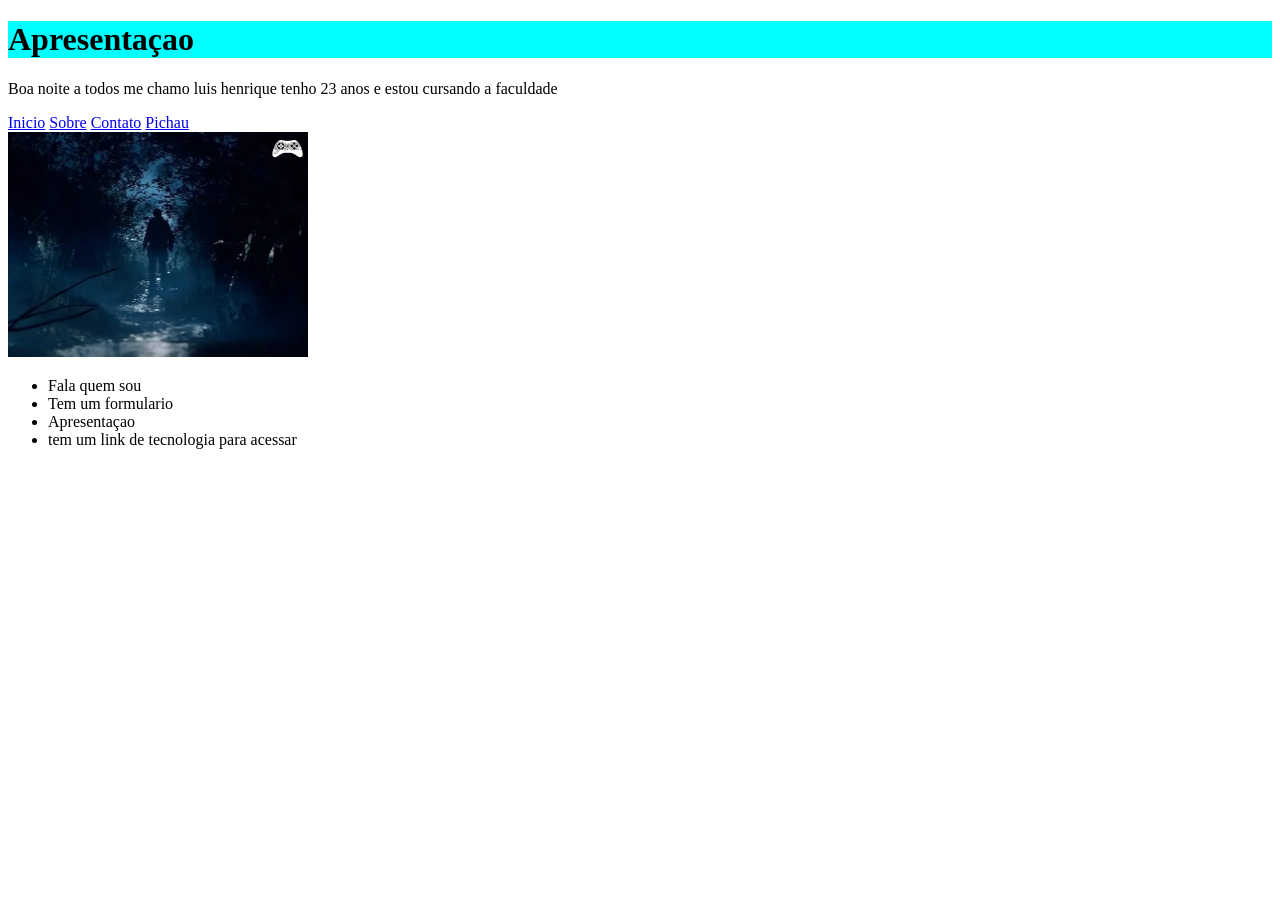
<file: index.html>
<!DOCTYPE html>
<html lang="pt-br">
<head>
    <link rel="stylesheet" href="estilos.css">
    <meta charset="UTF-8">
    <meta name="viewport" content="width=>, initial-scale=1.0">
    <title>Document</title>
</head>
<body>
    <header>
    <h1>Apresentaçao</h1>
    <p>Boa noite a todos me chamo luis henrique tenho 23 anos e estou cursando a faculdade </p>

</header>


<nav>
    <a href="index.html">Inicio</a>
    <a href="sobre.html">Sobre</a>
    <a href="contato.html">Contato</a>
    <a href="https://www.pichau.com.br/?gad_source=1&gad_campaignid=1784047387&gbraid=0AAAAADvAK912t8mC-GQusrKmd2mjm_TOM&gclid=EAIaIQobChMIporn7YSUkwMVMGFIAB37gCFzEAAYASAAEgL_NfD_BwE">Pichau</a>
</nav>
<img
    src="imagen/Resident-Evil-4.webp"
    alt="Resident-Evil-4"
    width="300"
>
<ul>
    <li>Fala quem sou</li>
    <li>Tem um formulario</li>
    <li>Apresentaçao</li>
    <li>tem um link de tecnologia para acessar</li>
</ul>
</body>
</html>
</file>
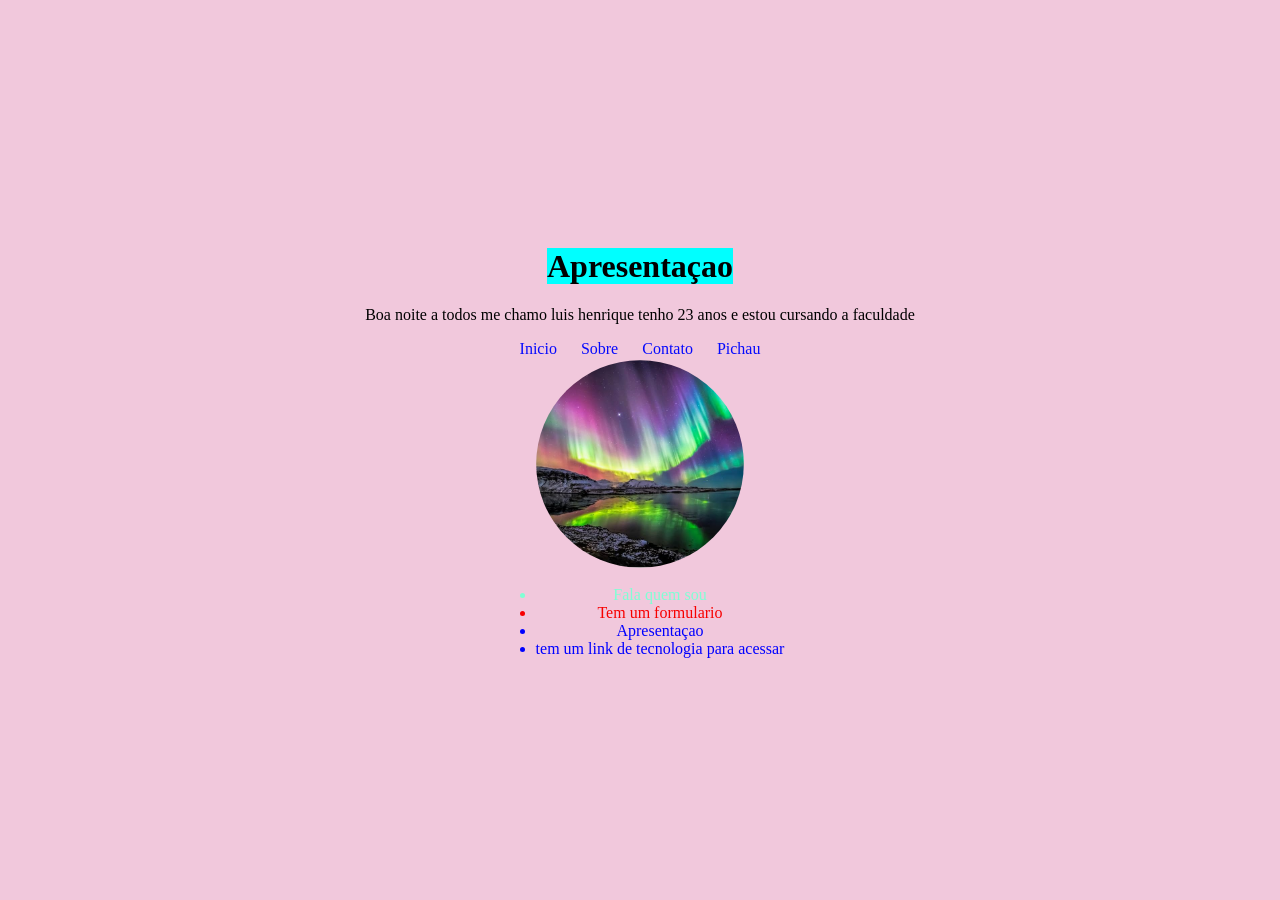
<file: mini_site/index.html>
<style>
    body{
        text-align: center; 
        display: flex;      
        flex-direction: column; 
        align-items: center;   
        justify-content: center;
        min-height: 100vh;    
        margin: 0;             
    }
</style>
<!DOCTYPE html>
<html lang="pt-br">
<head>
    <link rel="stylesheet" href="estilos.css">
    <meta charset="UTF-8">
    <meta name="viewport" content="width=>, initial-scale=1.0">
    <link rel="shortcut icon" href="imagen/html.ico.png" type="image/x-icon">
    <title>Document</title>
</head>
<body>
    <header>
    <h1>
         <span>Apresentaçao</span>
    </h1>
    <p>Boa noite a todos me chamo luis henrique tenho 23 anos e estou cursando a faculdade </p>

</header>


<nav>
    <a href="index.html">Inicio</a>
    <a href="sobre.html">Sobre</a>
    <a href="contato.html">Contato</a>
    <a href="https://www.pichau.com.br/?gad_source=1&gad_campaignid=1784047387&gbraid=0AAAAADvAK912t8mC-GQusrKmd2mjm_TOM&gclid=EAIaIQobChMIporn7YSUkwMVMGFIAB37gCFzEAAYASAAEgL_NfD_BwE" target="_blank">Pichau</a>
</nav>
<img
    src="imagen/aurora-boreal.jpg"
    alt="Resident-Evil-4"
    width="300"
>
<ul>
    <li class="azul">Fala quem sou</li>
    <li class="agua">Tem um formulario</li>
    <li id="agua">Apresentaçao</li>
    <li class="rosa">tem um link de tecnologia para acessar</li>
</ul>
</body>
</html>
</file>
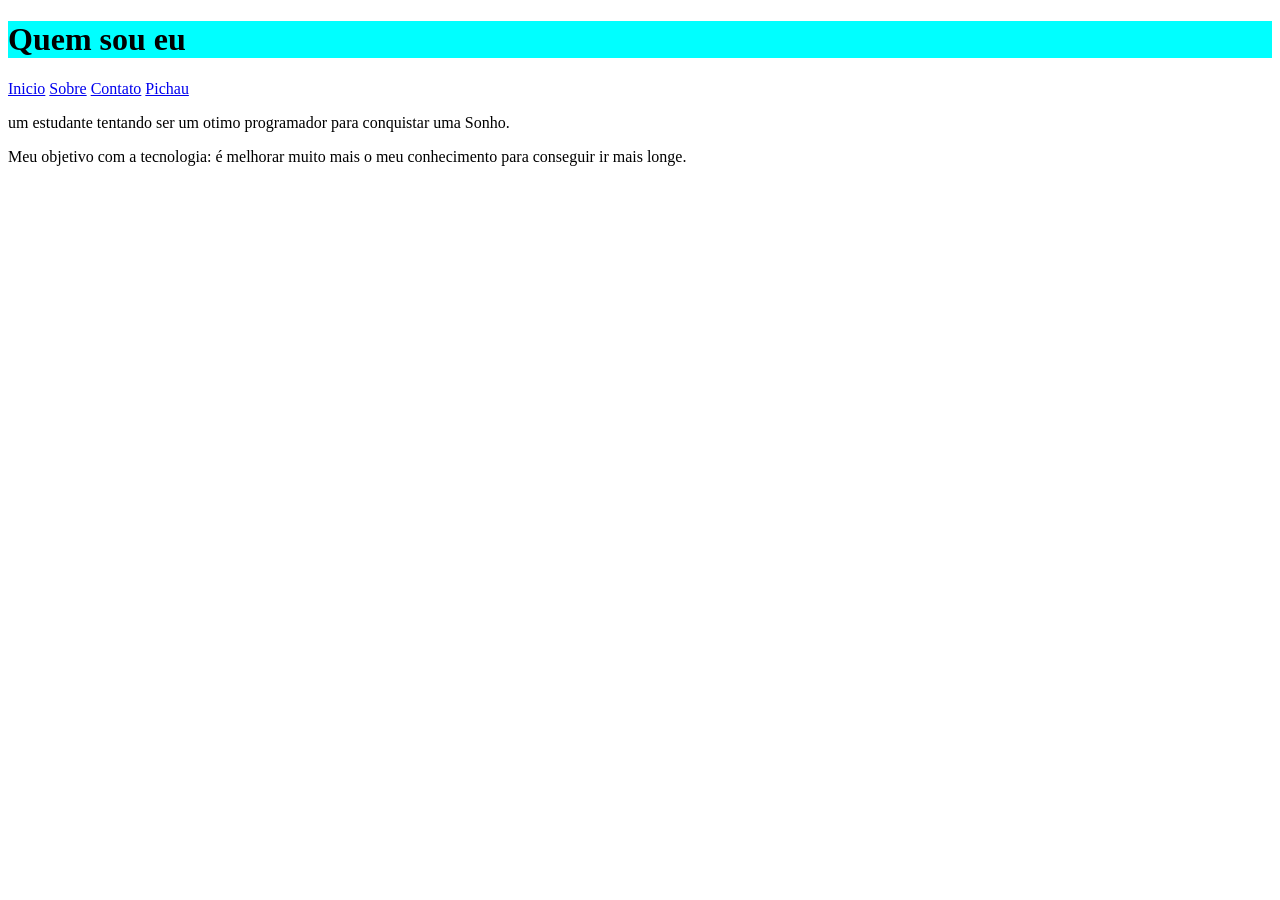
<file: sobre.html>
<!DOCTYPE html>
<html lang="pt-br">
<head>
    <link rel="stylesheet" href="estilos.css">
    <meta charset="UTF-8">
    <meta name="viewport" content="width=device-width, initial-scale=1.0">
    <title>Document</title>
</head>
<body>
    <header>
    <h1>Quem sou eu</h1>  <nav>
     <a href="index.html">Inicio</a>
     <a href="sobre.html">Sobre</a>
     <a href="contato.html">Contato</a>
     <a href="https://www.pichau.com.br/?gad_source=1&gad_campaignid=1784047387&gbraid=0AAAAADvAK912t8mC-GQusrKmd2mjm_TOM&gclid=EAIaIQobChMIporn7YSUkwMVMGFIAB37gCFzEAAYASAAEgL_NfD_BwE">Pichau</a>
   </nav>
      <p>um estudante tentando ser um otimo programador para conquistar uma Sonho.</p>
      <p>Meu objetivo com a tecnologia: é melhorar muito mais o meu conhecimento para conseguir ir mais longe.</p>
   </header> 
</body>
</html>
</file>
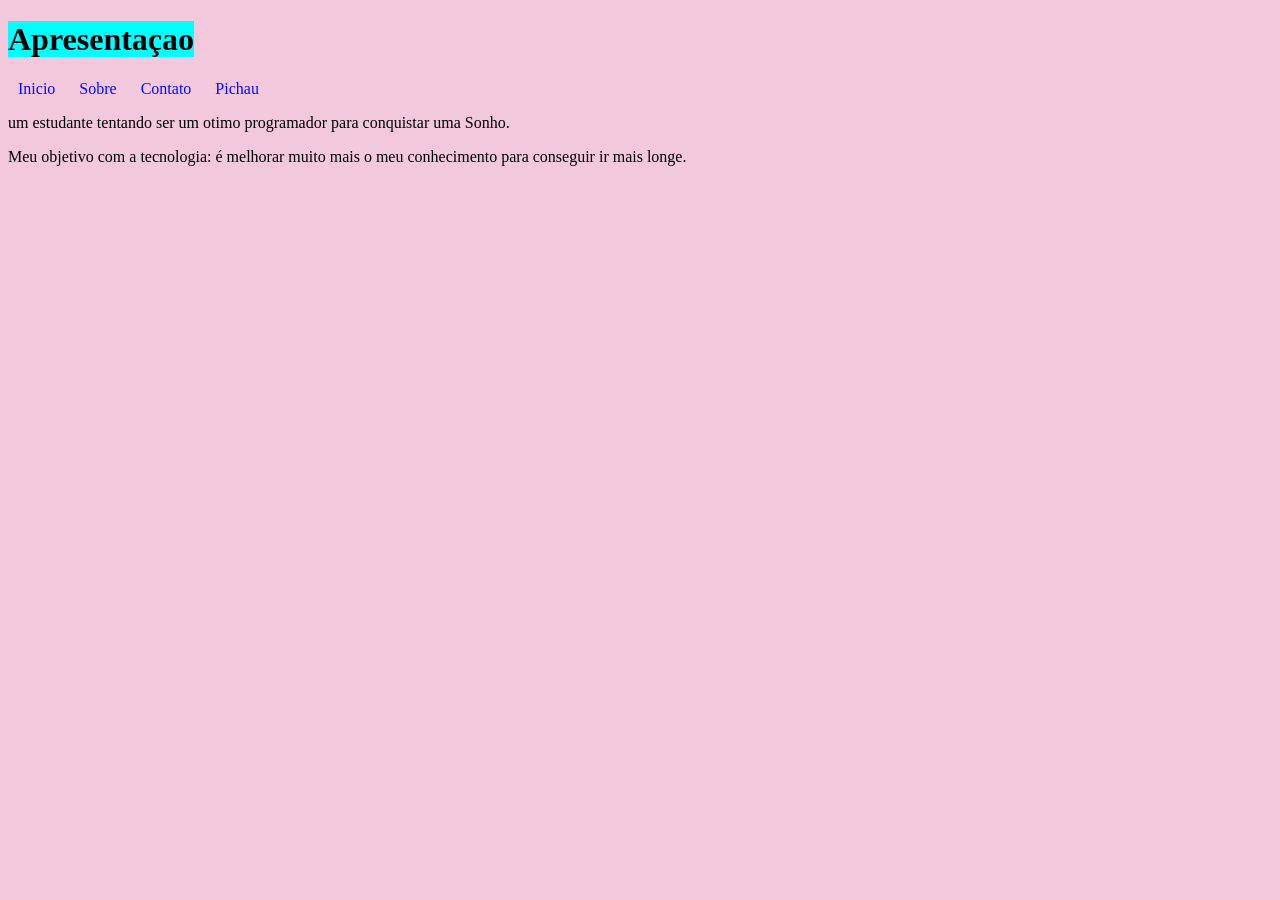
<file: mini_site/sobre.html>
<!DOCTYPE html>
<html lang="pt-br">
<head>
    <link rel="stylesheet" href="estilos.css">
    <meta charset="UTF-8">
    <meta name="viewport" content="width=device-width, initial-scale=1.0">
    <link rel="shortcut icon" href="imagen/html.ico.png" type="image/x-icon">
    <title>Document</title>
</head>
<body>
    <header>
    <h1>
        <span>Apresentaçao</span>
    </h1>  <nav>
     <a href="index.html">Inicio</a>
     <a href="sobre.html">Sobre</a>
     <a href="contato.html">Contato</a>
     <a href="https://www.pichau.com.br/?gad_source=1&gad_campaignid=1784047387&gbraid=0AAAAADvAK912t8mC-GQusrKmd2mjm_TOM&gclid=EAIaIQobChMIporn7YSUkwMVMGFIAB37gCFzEAAYASAAEgL_NfD_BwE">Pichau</a>
   </nav>
      <p>um estudante tentando ser um otimo programador para conquistar uma Sonho.</p>
      <p>Meu objetivo com a tecnologia: é melhorar muito mais o meu conhecimento para conseguir ir mais longe.</p>
   </header> 
</body>
</html>
</file>
<file: estilos.css>
h1{
    background-color: aqua;
}
</file>
<file: mini_site/estilos.css>
h1 span{
    background-color: #00FFFF;
  color: black;

}
.agua{
    color: rgb(247, 0, 0);
}
#agua{
    color: blue;
}
.azul{
    color: aquamarine;
}
.rosa{
    color: blue;
}
img{
    display: block; /* Imagens precisam virar bloco para a margem funcionar */ 
  clip-path: circle(40%);
  shape-outside: circle(60%); /* Opcional: define um tamanho para ela */
}
body{
    background-color: rgb(241, 200, 220);
}
nav a{
  text-decoration: none;  
  color: rgb(6, 10, 253);           
  margin: 0 10px;        
  display: inline-flex;    
  align-items: center;
}
</file>
